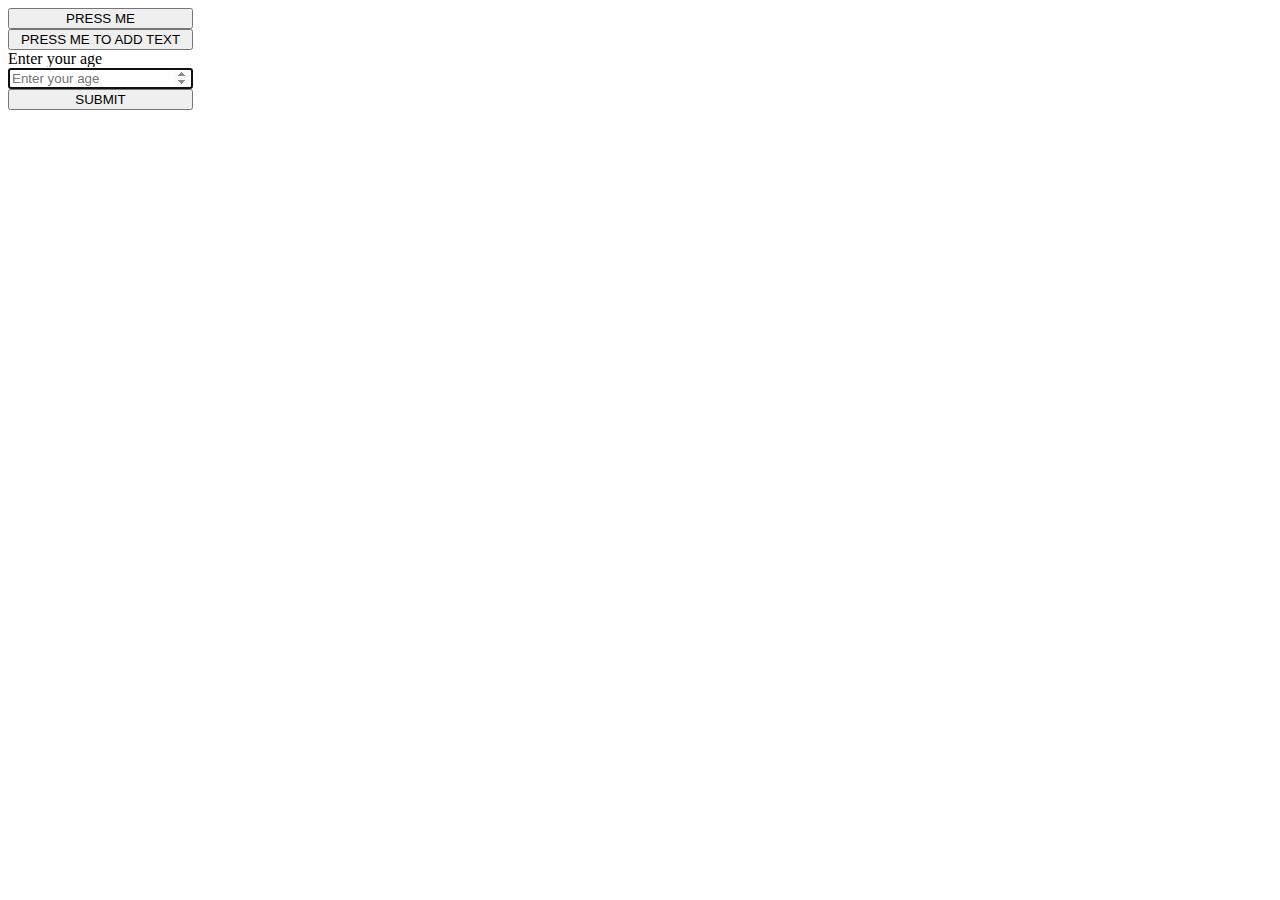
<file: Day 3 JS-DOM/index3.html>
<!DOCTYPE html>
<html lang="en">
<head>
    <meta charset="UTF-8">
    <meta name="viewport" content="width=device-width, initial-scale=1.0">
    <title>Document</title>
    <link rel="stylesheet" type="text/css" href="myStyle.css">
</head>
<body>
    <div id="myNewestDiv"></div>
  
    <div id="myDiv">
        <button id="myBtn">PRESS ME</button>
        <button id="myBtn2">PRESS ME TO ADD TEXT</button>
        
        <label for="input1">Enter your age</label>
        <input autofocus required type="number" id="input1" placeholder="Enter your age">
        <button id="myButton" type="submit">SUBMIT</button>

    </div>

<script>
    document.getElementById("myBtn").addEventListener("click", function(){
        alert("Button clicked");
    });

    document.getElementById("myBtn2").addEventListener("click", function(){
        let tag = document.createElement("h1");
        let text = document.createTextNode("My bestest textNode comes here");
        tag.appendChild(text);
        let myDiv = document.getElementById("myNewestDiv");
        myDiv.appendChild(tag);
    });

    document.getElementById("myButton").addEventListener("click", function(){
        let age = document.getElementById("input1").value;
        let myDiv = document.getElementById("myNewestDiv");
        if(age < 18){
            let tag = document.createElement("p");
            let text = document.createTextNode("The provided " + age + " is smaller than 18");
            tag.appendChild(text);
            myDiv.appendChild(tag);
        }else{
            let image = document.createElement("img");
            image.src = "witcher.jpg";
            myDiv.appendChild(image);
        }
    });


</script>
</body>
</html>
</file>
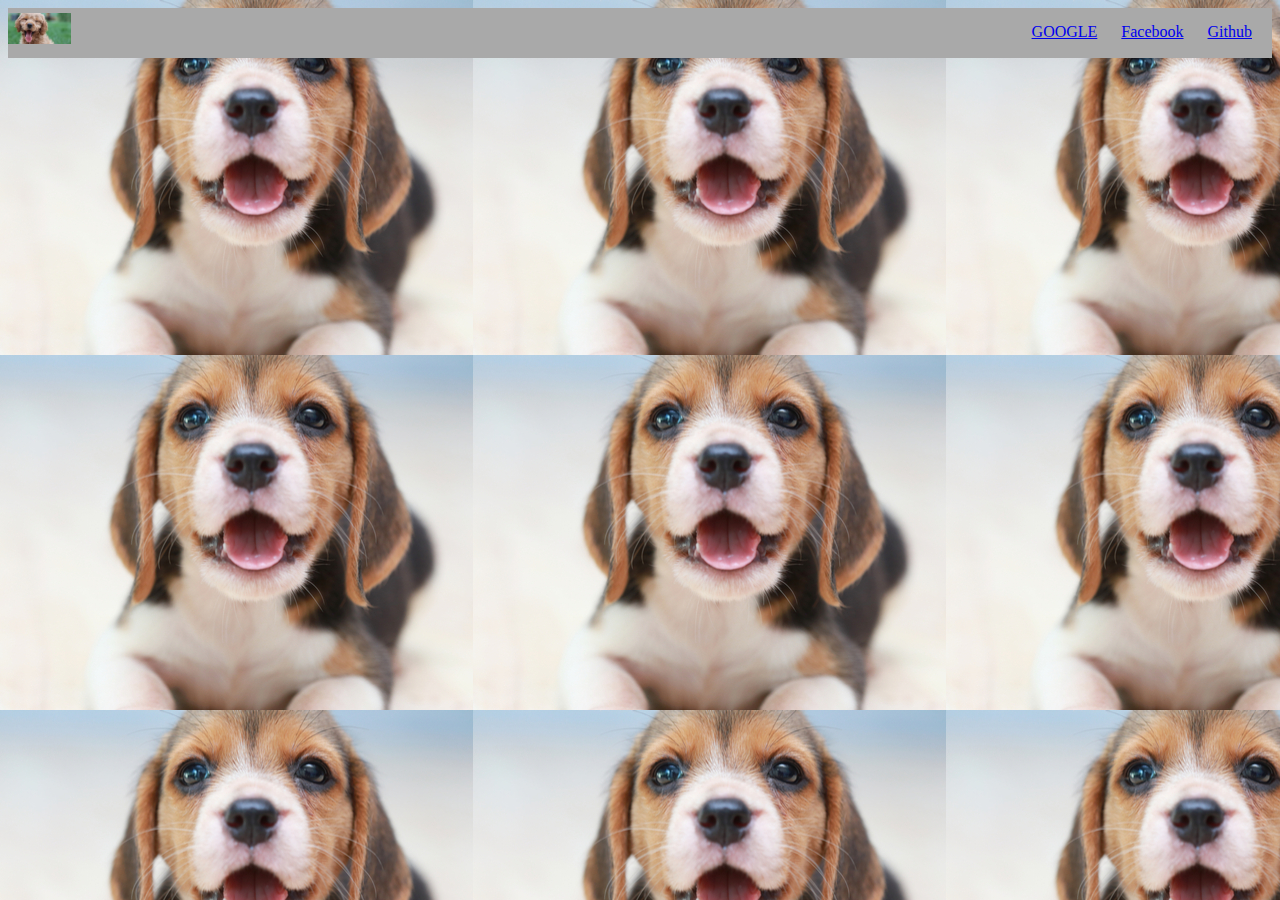
<file: Day-1 HTML-CSS/index2.html>
<!DOCTYPE html>
<html lang="en">
<head>
    <meta charset="UTF-8">
    <meta name="viewport" content="width=device-width, initial-scale=1.0">
    <title>Index 2</title>
    <link rel="stylesheet" type="text/css" href="mystyle.css">
</head>
<body>
    <nav> 
        <div class="navbar-div">
            <img id="navbar-image" src="images/puppy1.jpeg">
        </div>
        <div id="float-div" class="navbar-div">
            <a href="https://www.google.com">GOOGLE</a>
            <a href="https://www.facebook.com">Facebook</a>
            <a href="https://www.github.com">Github</a>
        </div>
        <div></div>
    </nav>
</body>
</html>
</file>
<file: Day 3 JS-DOM/myStyle.css>
#myDiv{
    display: flex;
    flex-direction: column;
    float: left;
}
</file>
<file: Day-1 HTML-CSS/mystyle.css>
p {
    color: coral;
}

h1{
    border: 1px solid red;
    padding: 10px;
    border-bottom: 2px dotted green;
    margin-bottom: 0px;
    width: 30%;
}

h2{
    font-family: Arial, Helvetica, sans-serif;
    margin-top: 0px;
}

div p{
    color: darkgoldenrod;
}

nav{
    background-color: darkgrey;
    height: 50px;
}

.navbar-div{
    display: inline;
}

#float-div{
    float: right;
    margin-top: 15px;
}
div img{
    background-color: grey;
}

#navbar-image{
    margin-top: 5px;
    width: 5%;
    height: auto;
}

#float-div a{
 margin-right: 20px;
}

body{
    background-image: url(images/puppy3.jpg);
}


#to-the-center{
    text-align: center;
}
</file>
